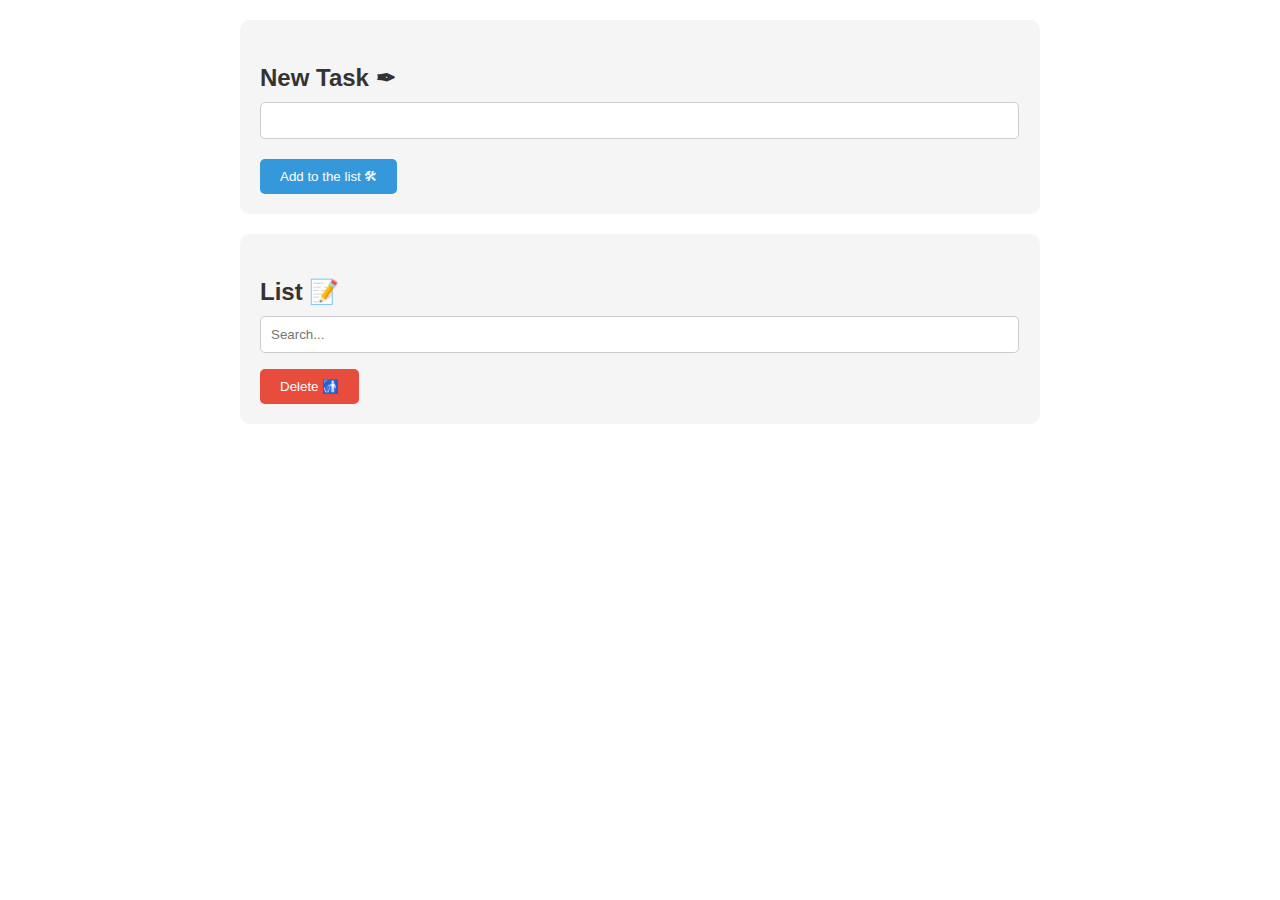
<file: HW_5/index.html>
<!DOCTYPE html>
<html lang="en">
<head>
  <meta charset="UTF-8">
  <meta name="viewport" content="width=device-width, initial-scale=1.0">
  <meta http-equiv="X-UA-Compatible" content="ie=edge">
  <link rel="stylesheet" href="index.css">
  <link href="https://maxcdn.bootstrapcdn.com/font-awesome/4.7.0/css/font-awesome.min.css" rel="stylesheet" integrity="sha384-wvfXpqpZZVQGK6TAh5PVlGOfQNHSoD2xbE+QkPxCAFlNEevoEH3Sl0sibVcOQVnN" crossorigin="anonymous">
  <title>List</title>
</head>
<body>
<div class="container">

  <div class="create-task-block">
    <form class="create-task-form">
      <h3 class="task-title">New Task ✒</h3>
      <div class="input-field">
        <label>
          <input type="text" name="task" class="task-input">
        </label>
      </div>
      <button type="submit" class="btn">Add to the list 🛠</button>
    </form>
  </div>


  <div class="filter-task-block">
    <h3 class="task-title">List 📝</h3>
    <div class="input-field">
      <label>
        <input type="text" name="filter" class="filter-input" placeholder="Search...">
      </label>
    </div>
    <ul class="collection"></ul>
    <button class="clear-tasks">Delete 🚮</button>
  </div>

</div>
<script src='index.js'></script>
</body>
</html>
</file>
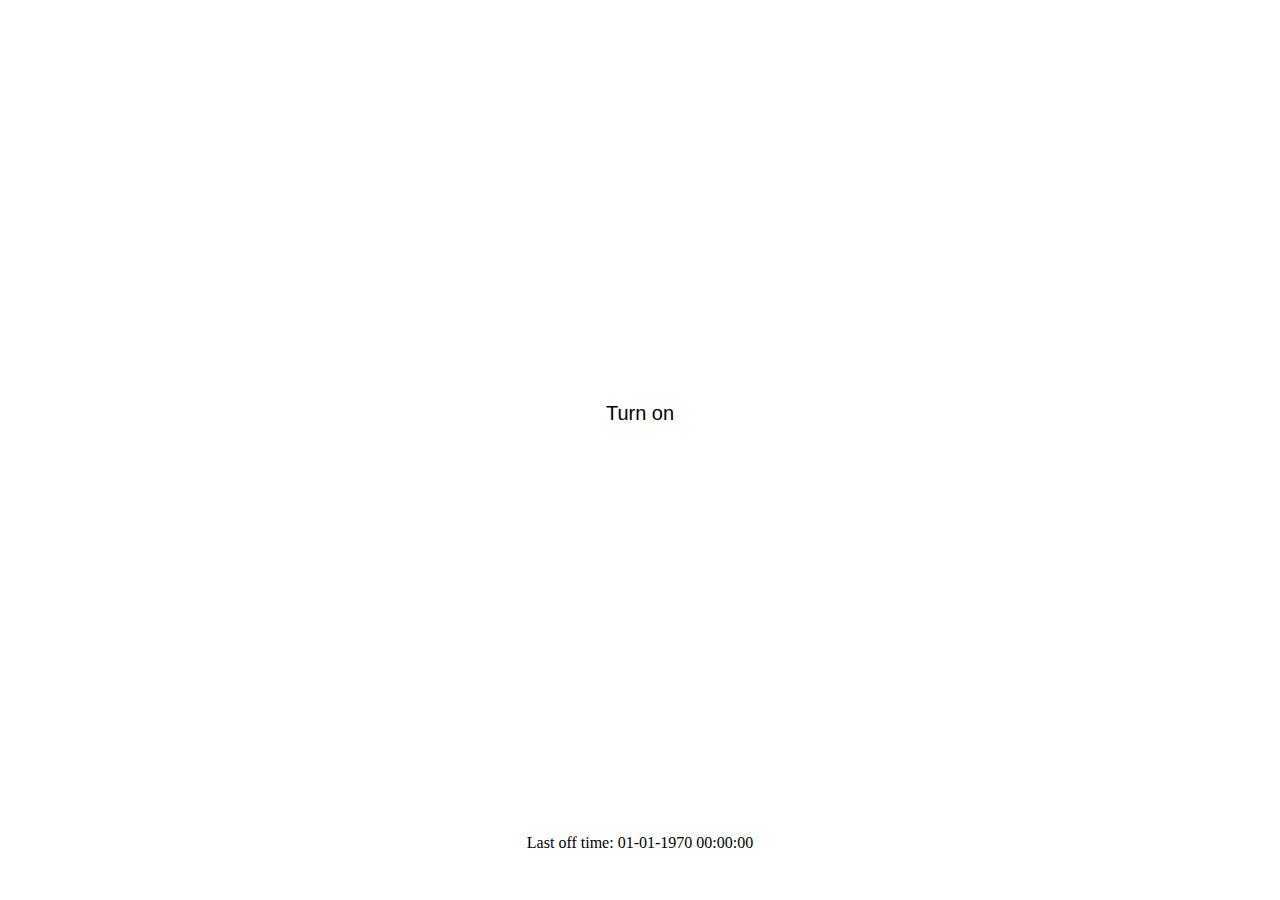
<file: HW_4.2.html>
<!DOCTYPE html>
<html>

<head>
    <meta charset="utf-8">
    <meta name="viewport" content="width=device-width, initial-scale=1">
    <link rel="stylesheet" href="HW_4.2.css">
    <title>meh</title>
</head>

<body>
    <style>
        p {
            text-align: center;
        }
        </style>
    <div class="center-wrapper">
        <button id="myButton" class="center-button" >Turn off</button>
    </div>
    <p id="parId">Last on time: 00.00.0000 00:00:00 </p>
    <script type="text/javascript" src="HW_4.2.js"></script>
</body>

</html>
</file>
<file: HW_5/index.css>
/* General styles */
body {
  font-family: Arial, sans-serif;
  margin: 0;
  padding: 0;
}

.container {
  max-width: 800px;
  margin: 0 auto;
  padding: 20px;
}

/* Create task block styles */
.create-task-block {
  background-color: #f5f5f5;
  padding: 20px;
  border-radius: 10px;
}

.task-title {
  font-size: 24px;
  color: #333;
  margin-bottom: 10px;
}

.task-input {
  width: 97%;
  padding: 10px;
  border: 1px solid #ccc;
  border-radius: 5px;
}

.btn {
  background-color: #3498db;
  margin-top: 20px;
  color: #fff;
  padding: 10px 20px;
  border: none;
  border-radius: 5px;
  cursor: pointer;
}

/* Filter task block styles */
.filter-task-block {
  background-color: #f5f5f5;
  margin-top: 20px;
  padding: 20px;
  border-radius: 10px;
}

.filter-input {
  width: 97%;
  padding: 10px;
  border: 1px solid #ccc;
  border-radius: 5px;
}

.collection {
  margin-top: 10px;
  padding-left: 0;
  list-style: none;
}

.collection li {
  padding: 10px;
  background-color: #fff;
  margin-bottom: 5px;
  border-radius: 5px;
}

.clear-tasks {
  background-color: #e74c3c;
  color: #fff;
  padding: 10px 20px;
  border: none;
  border-radius: 5px;
  cursor: pointer;
}

.clear-tasks:hover {
  background-color: #c0392b;
}
</file>
<file: HW_4.2.css>
.center-wrapper {
    display: flex;
    justify-content: center;
    align-items: center;
    height: 90vh;
  }
  
  .center-button {
    background-color: white;
    border: none;
    color: #000000;
    padding: 10px 20px;
    font-size: 20px;
    cursor: pointer;
  }
  
  .dark-background {
    background-image: url("DSC00925.JPG");    
    color: #ffffff;
    background-repeat: no-repeat;
  background-attachment: fixed;
  background-position: center; 
  }

  .secondClass {
    display: flex;
    justify-content: center;
    align-items: center;
    height: 100vh;
  }
</file>
